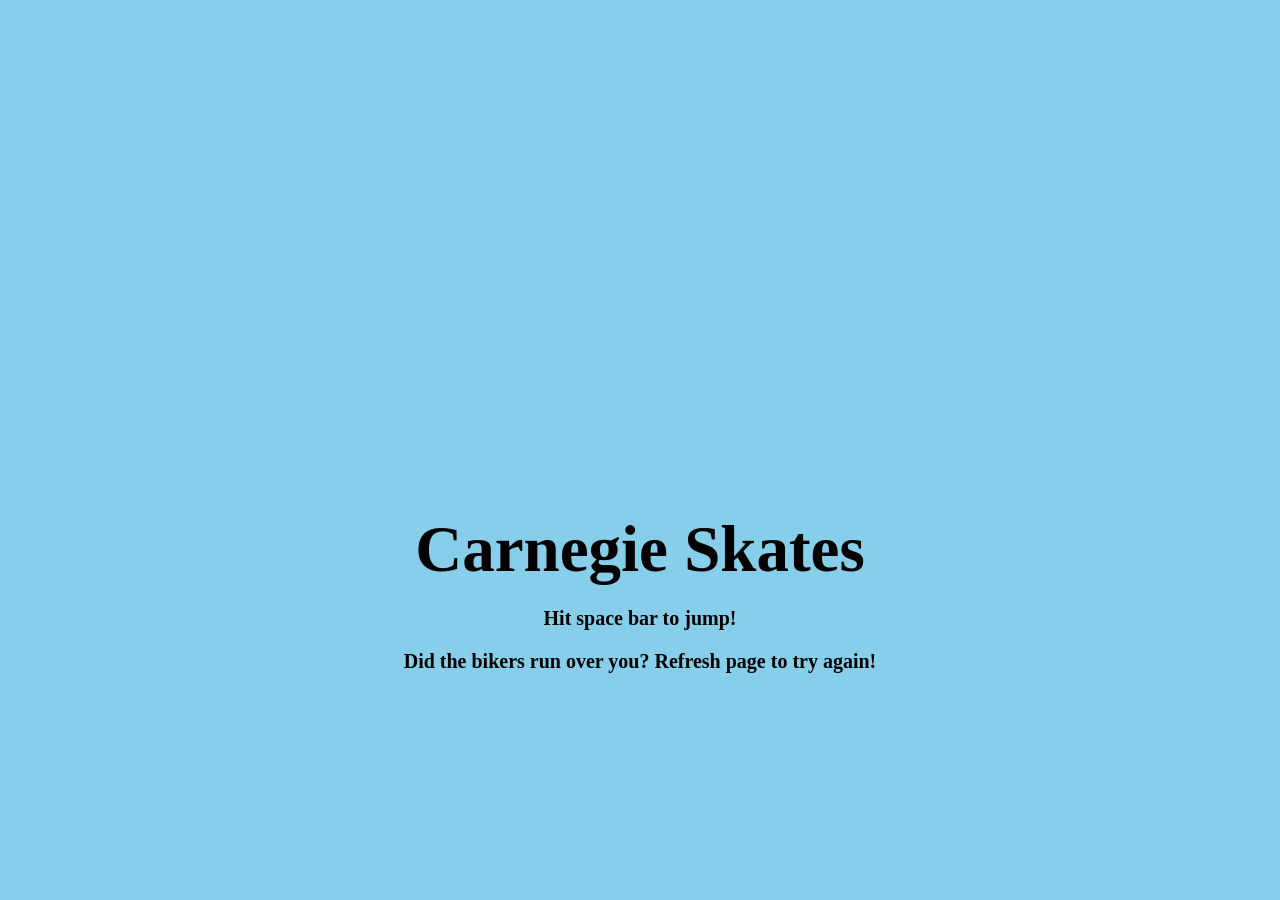
<file: index.html>
<!DOCTYPE html>
 <html lang='en' >
 <head>
  <meta charset='UTF-a'>
  <title>Example Dino Game</title>
  <link rel="stylesheet" href="https://fonts.googleapis.com/css?family=Sofia">
  <link rel="stylesheet" href="dino.css">
 </head>
 <body>
  
   <div id="game">
    
    <div id="character"></div>
  
    <div id="block"></div>
    <div id="cloud"> </div>
    <div id="cloud2"> </div>
    <div id="cloud3"> </div>
   </div>
  <script src='dino_script.js'></script>

  <h2>Carnegie Skates</h2>
  <h3 class="instructions">Hit space bar to jump!</h3>
  <h3 class="instructions">Did the bikers run over you? Refresh page to try again!</h3>
 </body>
</html>
</file>
<file: dino.css>
html {

   
background-color: skyblue;
}


#game {
    width: 100%;
    height: 450px;
    
    position: relative;
    margin: 0 0 0 0;
    padding: 0 0 0 0;
    
   }

   
   #game::before {    
    content: "";
    background-image: url('https://i.ibb.co/mc8Dwp1/i-Stock-1213403357.jpg');
    background-size: 100% 100%;;
    
    position: absolute;
    top: 0px;
    right: 0px;
    bottom: 0px;
    left: 0px;
    opacity: 50%;
    background-repeat: repeat-x;
    animation: scroll 10s linear infinite;

   }

   @keyframes scroll{
    to {
        background-position: -1200px 0;
      }
  }


   #character {
    width: 150px;
    height: 150px;
    padding: 0 0 0 0;
    margin: 0 0 0 0;
    background: url('https://i.ibb.co/VtY0mq2/big-head-carnegie-skating-removebg-preview.png');
    background-size: contain;
    position: absolute;
    bottom: -21px;
    opacity: 100%;
    left: 100px;
   }

  #characterFallen {

    width: 120px;
    height: 120px;
    padding: 0 0 0 0;
    margin: 0 0 0 0;
    background: url('https://i.ibb.co/VtY0mq2/big-head-carnegie-skating-removebg-preview.png');
    background-size: contain;
    position: absolute;
    bottom: -12px;
    opacity: 100%;
    left: 100px;
    transform: rotate(90deg);

  }



   #cloud {
    width: 100px;
    height: 90px;
    background-color: blue;
    position: absolute;
    top: 0px;
    background: url('https://i.ibb.co/TrcpD2x/k34i37e8ht32nil4jli6hsv7js.png');
  background-size: contain;
  background-repeat: no-repeat;
    animation: float 3.5s infinite;
    animation-timing-function: linear;   
   }

   @keyframes float {
    0%{left: -1380px;}
    100%{left: -100px;}
   }

   #cloud2 {
    width: 70px;
    height: 55px;
    background-color: blue;
    position: absolute;
    top: 0px;
    background: url('https://i.ibb.co/TrcpD2x/k34i37e8ht32nil4jli6hsv7js.png');
  background-size: contain;
  background-repeat: no-repeat;
    animation: float 3.3s infinite;
    animation-timing-function: linear;   
   }

   @keyframes float {
    0%{left: 1380px;}
    100%{left: -100px;}
   }

   #cloud3 {
    width: 250px;
    height: 100px;
    background-color: blue;
    position: absolute;
    top: 0px;
    background: url('https://i.ibb.co/TrcpD2x/k34i37e8ht32nil4jli6hsv7js.png');
  background-size: contain;
  background-repeat: no-repeat;
    animation: float 6.3s infinite;
    animation-timing-function: linear;   
   }


   #block {
    width: 20px;
    height: 20px;
    background-color: blue;
    position: absolute;
    padding: 0 0 0 0;
    bottom: -9px;
    left: 480px;
    background: url('https://i.ibb.co/McTCnNC/pngegg-1.png');
  background-size: contain;
  
   }

   #block {
    width: 125px;
    height: 60px;
    padding: 0 0 0 0;
    position: absolute;
    bottom: 0px;
    left: 1380px;
    background: url('https://i.ibb.co/McTCnNC/pngegg-1.png');
  background-size: contain;
    animation: slide 2.5s infinite;
    animation-timing-function: linear;
    margin: 0%;
    
    
   }
   @keyframes slide {
    0%{left: 1380px;}
    100%{left: -40px;}
   }

   .animate{
    animation: jump 1s;
    animation-timing-function: ease-out;
   }
   @keyframes jump {
    0%{top: 150px;}
    30%{top: 100px;}
    70%{top: 100px;}
    80%{top: 100px;}
    90% {top: 120px;}
    100%{top: 150px;}

   
    }
   

   h2 {

    font-size: 65px;
    text-align: center;
    padding: 0;
    margin-bottom: 0%;
   }

   h3 {

    font-size: 20px;
    text-align: center;
   }
</file>
